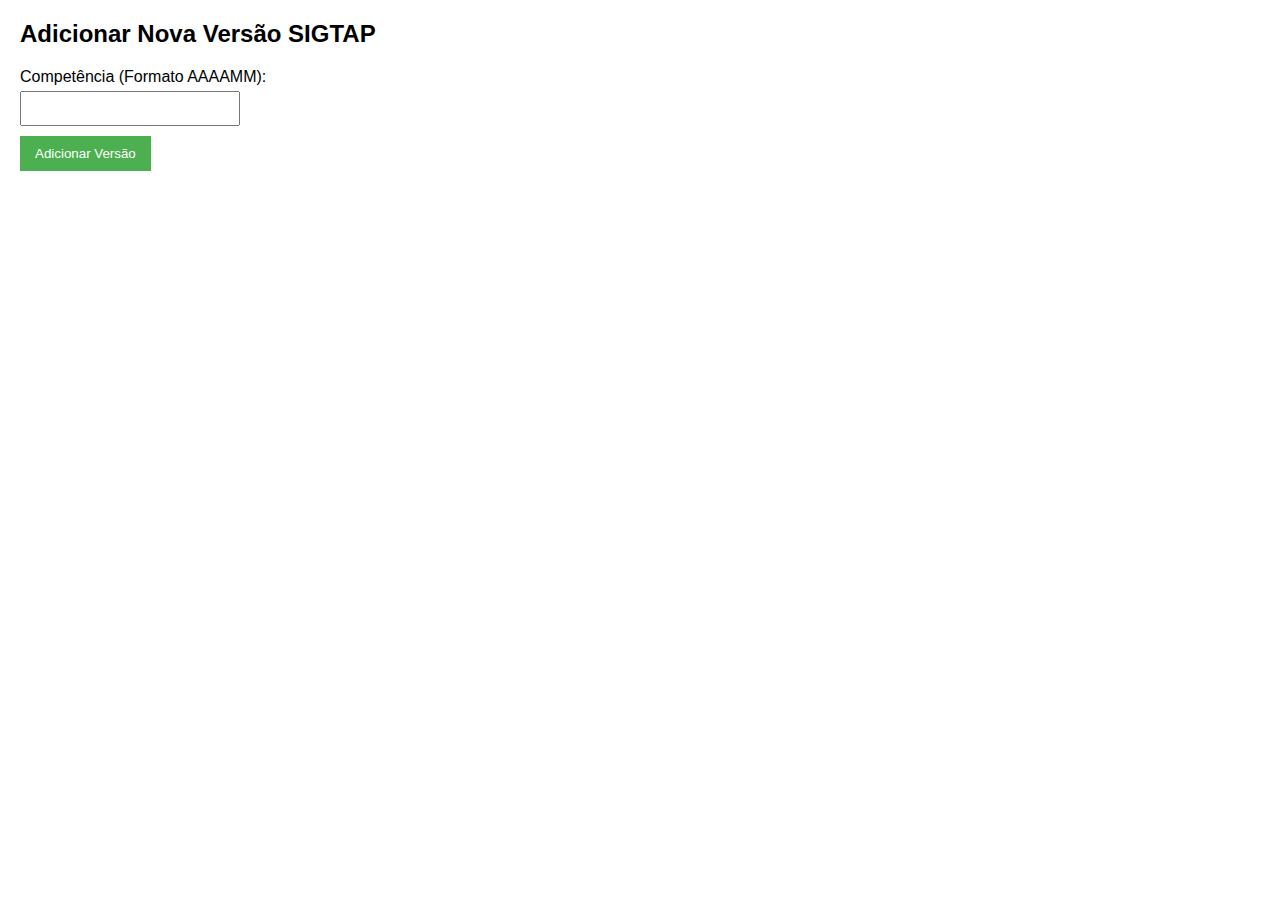
<file: templates/index.html>
<!DOCTYPE html>
<html>
<head>
    <title>Adicionar Versão SIGTAP</title>
    <style>
        body { font-family: Arial, sans-serif; margin: 20px; }
        label { display: block; margin-bottom: 5px; }
        input[type="text"] { margin-bottom: 10px; padding: 8px; width: 200px; }
        input[type="submit"] { padding: 10px 15px; background-color: #4CAF50; color: white; border: none; cursor: pointer; }
        input[type="submit"]:hover { background-color: #45a049; }
    </style>
</head>
<body>
    <h2>Adicionar Nova Versão SIGTAP</h2>

    <form action="{{ url_for('add_version') }}" method="post">
        <div>
            <label for="competencia">Competência (Formato AAAAMM):</label>
            <input type="text" id="competencia" name="competencia" required pattern="\d{6}" title="Digite 6 dígitos (Ano e Mês)">
        </div>
        <div>
            <input type="submit" value="Adicionar Versão">
        </div>
    </form>
</body>
</html>
</file>
